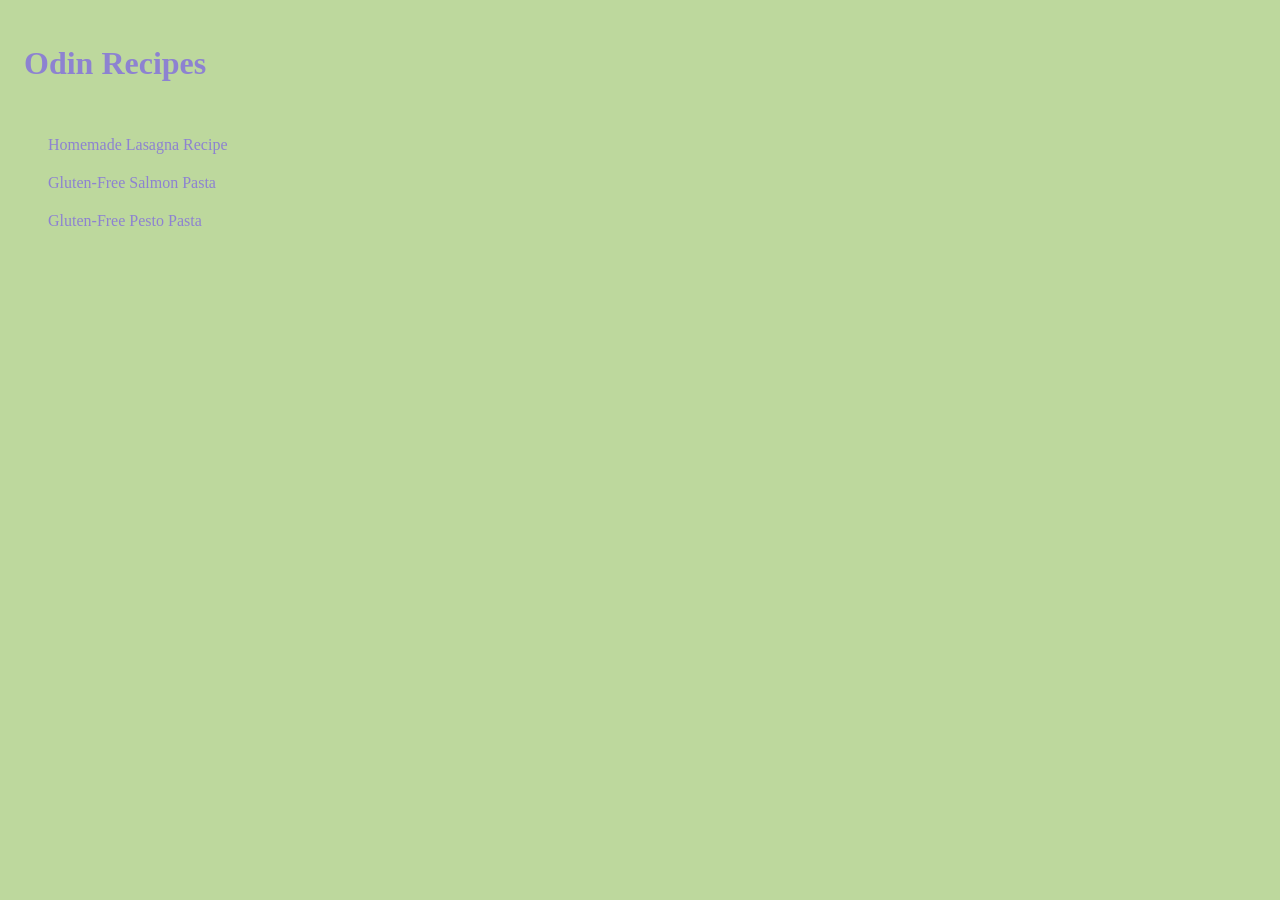
<file: index.html>
<!doctype html>
<html lang="en">
  <head>
    <meta charset="UTF-8" />
    <link rel="stylesheet" href="styles/index.css" />
    <title>Odin Recipes</title>
  </head>

  <body>
    <h1>Odin Recipes</h1>
    <ul>
      <li>
        <a href="./recipes/lasagna.html">Homemade Lasagna Recipe</a>
      </li>
      <li>
        <a href="./recipes/gluten-free-salmon-pasta.html"
          >Gluten-Free Salmon Pasta</a
        >
      </li>
      <li>
        <a href="./recipes/gluten-free-pesto-pasta.html"
          >Gluten-Free Pesto Pasta</a
        >
      </li>
    </ul>
  </body>
</html>
</file>
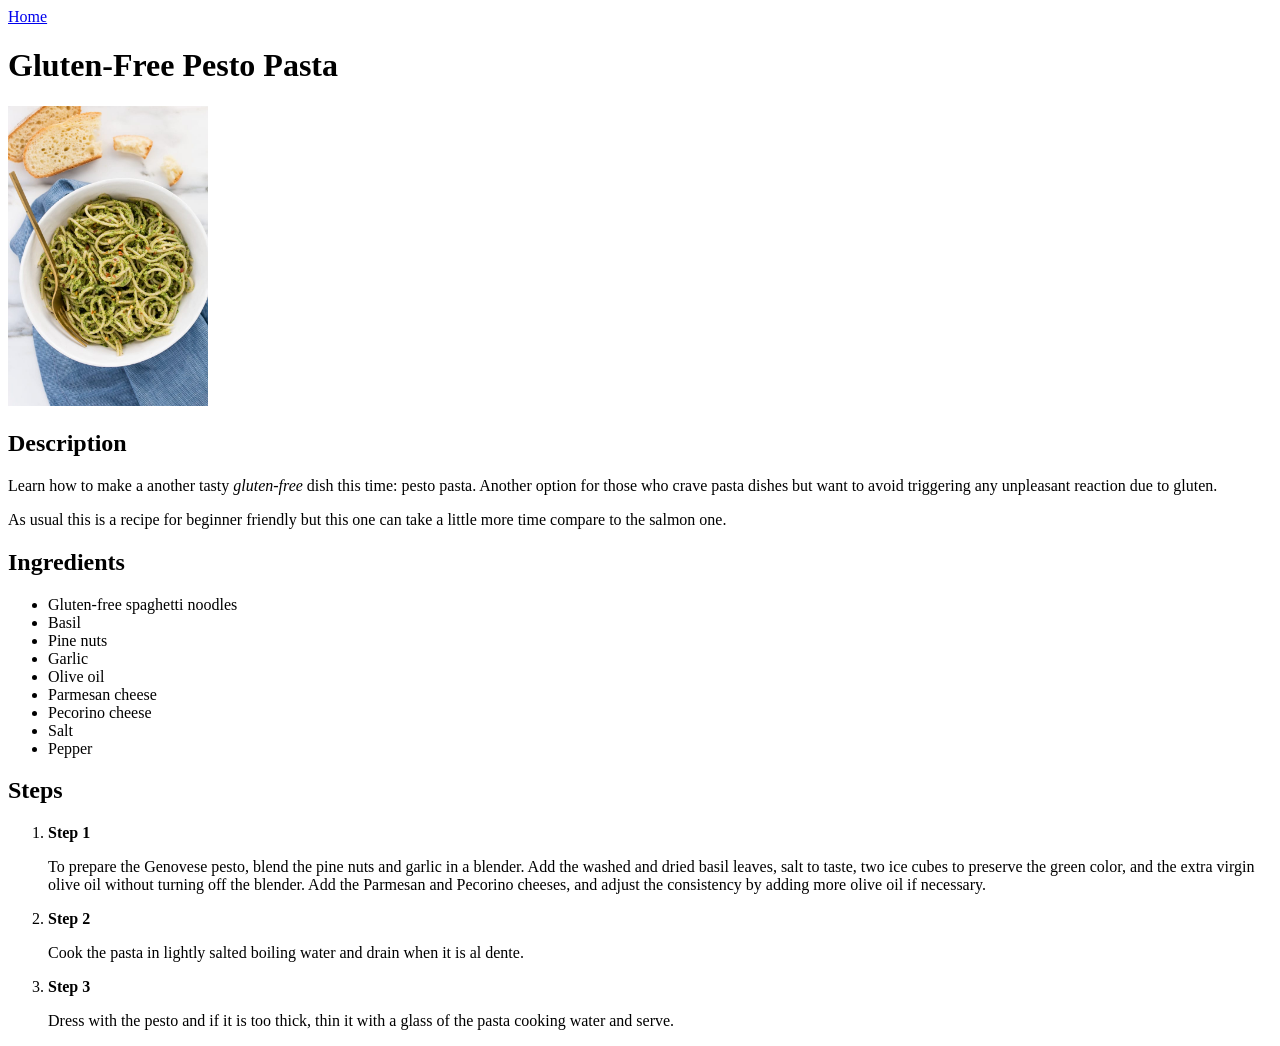
<file: recipes/gluten-free-pesto-pasta.html>
<!DOCTYPE html>
<html lang="en">

<head>
  <meta charset="UTF-8">
  <title>Gluten-Free Pesto Pasta</title>
</head>

<body>
  <a href="../index.html">Home</a>
  <h1>Gluten-Free Pesto Pasta</h1>

  <img src="../images/gluten-free-pesto-pasta.jpg" alt="a picture of pasta noodles with salmon" height="300px"
    width="200px">

  <h2>Description</h2>
  <p>Learn how to make a another tasty <em>gluten-free</em> dish this time: pesto pasta. Another option for those who
    crave pasta dishes but want to avoid triggering any unpleasant reaction due to gluten.</p>
  <p>As usual this is a recipe for beginner friendly but this one can take a little more time compare to the salmon
    one.</p>

  <h2>Ingredients</h2>
  <ul>
    <li>Gluten-free spaghetti noodles</li>
    <li>Basil</li>
    <li>Pine nuts</li>
    <li>Garlic</li>
    <li>Olive oil</li>
    <li>Parmesan cheese</li>
    <li>Pecorino cheese</li>
    <li>Salt</li>
    <li>Pepper</li>
  </ul>

  <h2>Steps</h2>
  <ol>
    <li>
      <p><strong>Step 1</strong></p>
      <p>To prepare the Genovese pesto, blend the pine nuts and garlic in a blender. Add the washed and dried
        basil leaves, salt to taste, two ice cubes to preserve the green color, and the extra virgin olive oil
        without turning off the blender. Add the Parmesan and Pecorino cheeses, and adjust the consistency by
        adding more olive oil if necessary.</p>
    </li>
    <li>
      <p><strong>Step 2</strong></p>
      <p>Cook the pasta in lightly salted boiling water and drain when it is al dente.</p>
    </li>
    <li>
      <p><strong>Step 3</strong></p>
      <p>Dress with the pesto and if it is too thick, thin it with a glass of the pasta cooking water and serve.
      </p>
    </li>
  </ol>
</body>

</html>
</file>
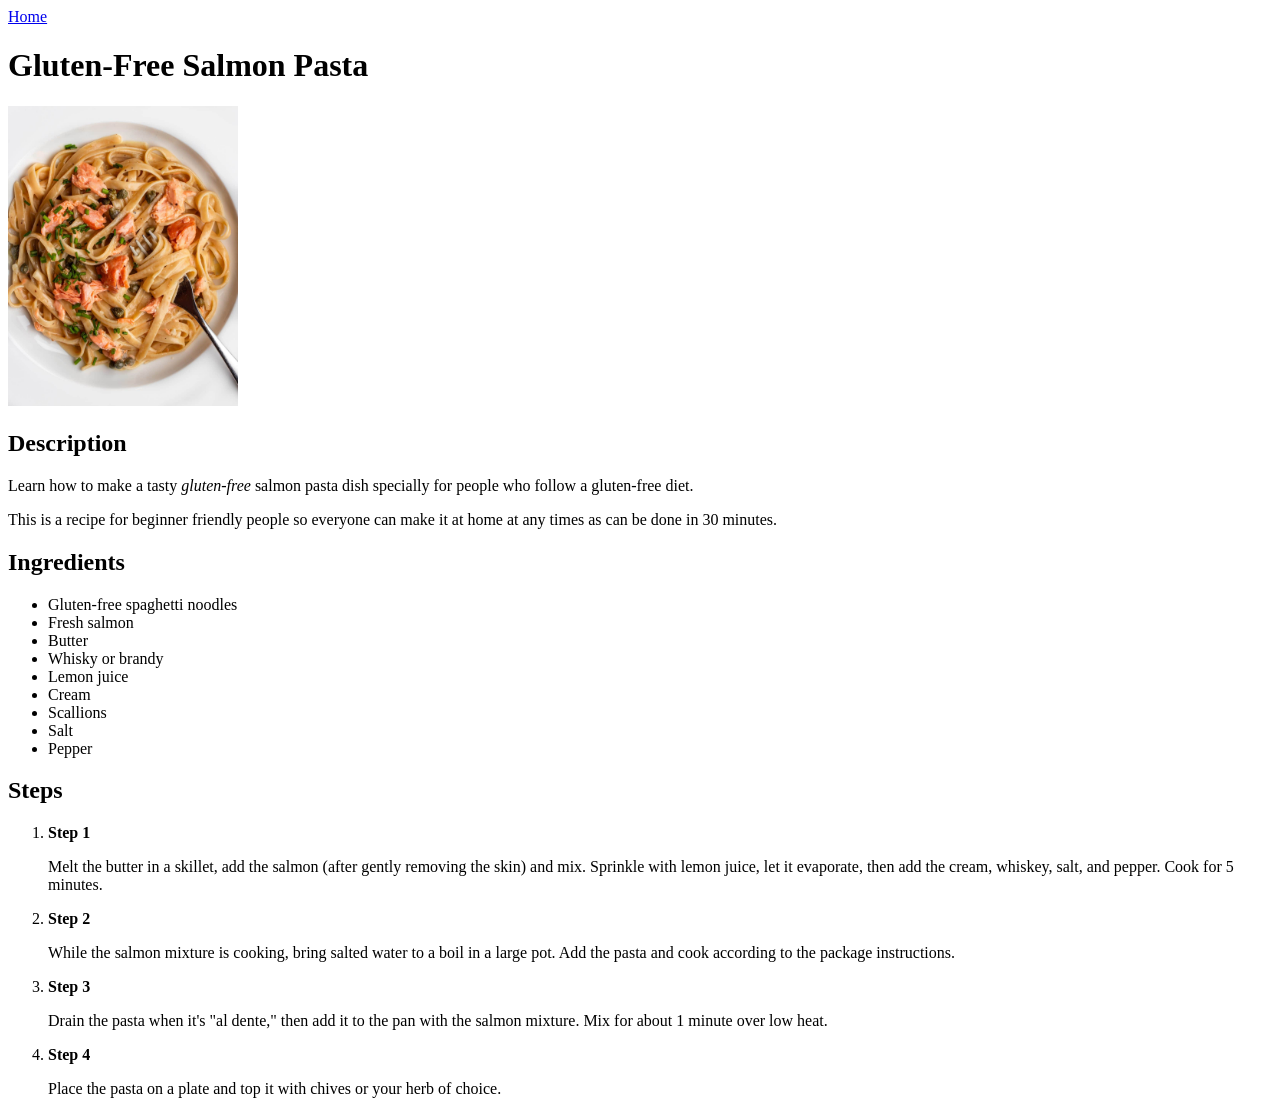
<file: recipes/gluten-free-salmon-pasta.html>
<!DOCTYPE html>
<html lang="en">

<head>
  <meta charset="UTF-8">
  <title>Gluten-Free Salmon Pasta</title>
</head>

<body>
  <a href="../index.html">Home</a>
  <h1>Gluten-Free Salmon Pasta</h1>

  <img src="../images/gluten-free-salmon-pasta.jpg" alt="a picture of pasta noodles with salmon" height="300px"
    width="230px">

  <h2>Description</h2>
  <p>Learn how to make a tasty <em>gluten-free</em> salmon pasta dish specially for people who follow a gluten-free
    diet.</p>
  <p>This is a recipe for beginner friendly people so everyone can make it at home at any times as can be done in 30
    minutes.</p>

  <h2>Ingredients</h2>
  <ul>
    <li>Gluten-free spaghetti noodles</li>
    <li>Fresh salmon</li>
    <li>Butter</li>
    <li>Whisky or brandy</li>
    <li>Lemon juice</li>
    <li>Cream</li>
    <li>Scallions</li>
    <li>Salt</li>
    <li>Pepper</li>
  </ul>

  <h2>Steps</h2>
  <ol>
    <li>
      <p><strong>Step 1</strong></p>
      <p>Melt the butter in a skillet, add the salmon (after gently removing the skin) and mix. Sprinkle with
        lemon juice, let it evaporate, then add the cream, whiskey, salt, and pepper. Cook for 5 minutes.</p>
    </li>
    <li>
      <p><strong>Step 2</strong></p>
      <p>While the salmon mixture is cooking, bring salted water to a boil in a large pot. Add the pasta and cook
        according to the package instructions.</p>
    </li>
    <li>
      <p><strong>Step 3</strong></p>
      <p>Drain the pasta when it's "al dente," then add it to the pan with the salmon mixture. Mix for about 1
        minute over low heat.</p>
    </li>
    <li>
      <p><strong>Step 4</strong></p>
      <p>Place the pasta on a plate and top it with chives or your herb of choice.</p>
    </li>
  </ol>
</body>

</html>
</file>
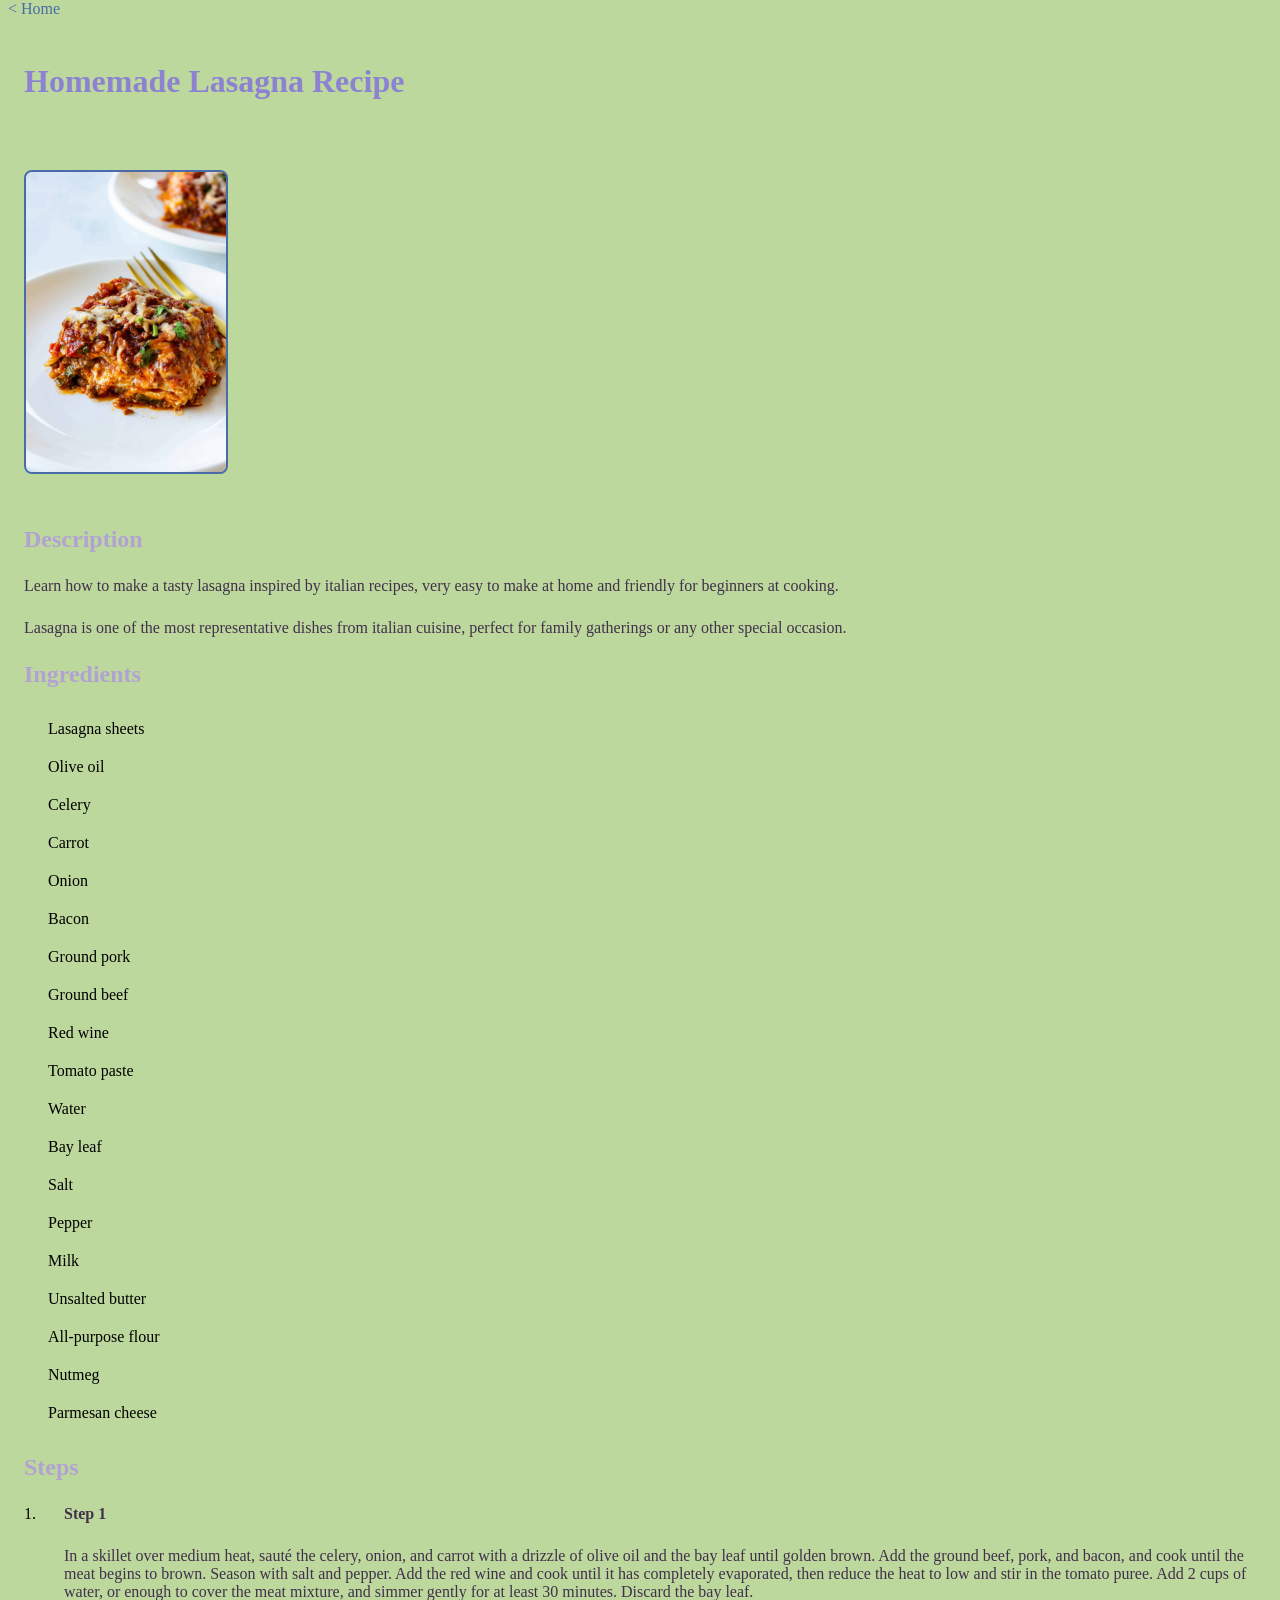
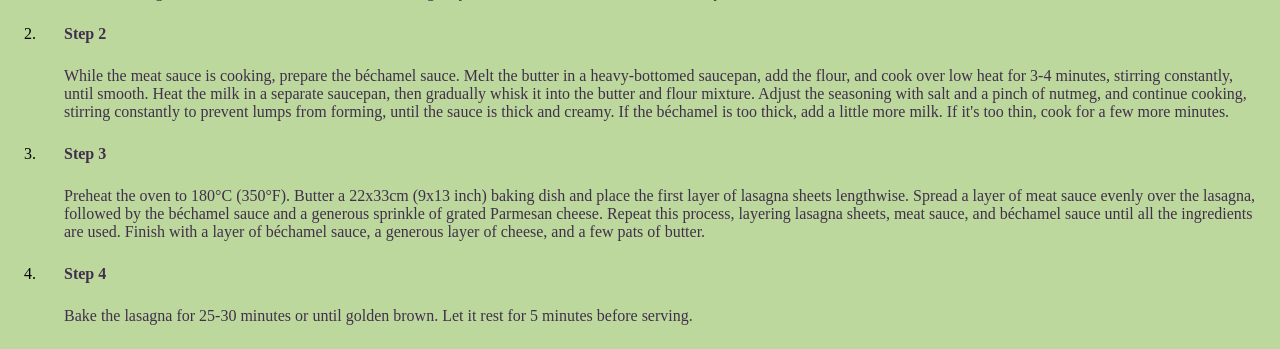
<file: recipes/lasagna.html>
<!DOCTYPE html>
<html lang="en">

<head>
    <meta charset="UTF-8">
    <title>Homemade Lasagna</title>
    <link rel="stylesheet" href="../styles/index.css" />
</head>

<body>
    <a href="../index.html" class="homelink">&lt; Home</a>
    <h1>Homemade Lasagna Recipe</h1>

    <img src="../images/lasagna.jpg" alt="a picture of the finished lasagna" height="300px" width="200px">

    <h2>Description</h2>
    <p>Learn how to make a tasty lasagna inspired by italian recipes, very easy to make at home and friendly for
        beginners at cooking.</p>
    <p>Lasagna is one of the most representative dishes from italian cuisine, perfect for family gatherings or any other
        special occasion.</p>

    <h2>Ingredients</h2>
    <ul>
        <li>Lasagna sheets</li>
        <li>Olive oil</li>
        <li>Celery</li>
        <li>Carrot</li>
        <li>Onion</li>
        <li>Bacon</li>
        <li>Ground pork</li>
        <li>Ground beef</li>
        <li>Red wine</li>
        <li>Tomato paste</li>
        <li>Water</li>
        <li>Bay leaf</li>
        <li>Salt</li>
        <li>Pepper</li>
        <li>Milk</li>
        <li>Unsalted butter</li>
        <li>All-purpose flour</li>
        <li>Nutmeg</li>
        <li>Parmesan cheese</li>
    </ul>

    <h2>Steps</h2>
    <ol>
        <li>
            <p><strong>Step 1</strong></p>
            <p>In a skillet over medium heat, sauté the celery, onion, and carrot with a drizzle of olive oil and the
                bay leaf until golden brown. Add the ground beef, pork, and bacon, and cook until the meat begins to
                brown. Season with salt and pepper. Add the red wine and cook until it has completely evaporated, then
                reduce the heat to low and stir in the tomato puree. Add 2 cups of water, or enough to cover the meat
                mixture, and simmer gently for at least 30 minutes. Discard the bay leaf.</p>
        </li>
        <li>
            <p><strong>Step 2</strong></p>
            <p>While the meat sauce is cooking, prepare the béchamel sauce. Melt the butter in a heavy-bottomed
                saucepan, add the flour, and cook over low heat for 3-4 minutes, stirring constantly, until smooth. Heat
                the milk in a separate saucepan, then gradually whisk it into the butter and flour mixture. Adjust the
                seasoning with salt and a pinch of nutmeg, and continue cooking, stirring constantly to prevent lumps
                from forming, until the sauce is thick and creamy. If the béchamel is too thick, add a little more milk.
                If it's too thin, cook for a few more minutes.</p>
        </li>
        <li>
            <p><strong>Step 3</strong></p>
            <p>Preheat the oven to 180°C (350°F). Butter a 22x33cm (9x13 inch) baking dish and place the first layer of
                lasagna sheets lengthwise. Spread a layer of meat sauce evenly over the lasagna, followed by the
                béchamel sauce and a generous sprinkle of grated Parmesan cheese. Repeat this process, layering lasagna
                sheets, meat sauce, and béchamel sauce until all the ingredients are used. Finish with a layer of
                béchamel sauce, a generous layer of cheese, and a few pats of butter.</p>
        </li>
        <li>
            <p><strong>Step 4</strong></p>
            <p>Bake the lasagna for 25-30 minutes or until golden brown. Let it rest for 5 minutes before serving.</p>
        </li>
    </ol>
</body>

</html>
</file>
<file: styles/index.css>
body {
  margin: 0;
  padding: 0;
  background-color: #BDD89D;
}

h1 {
  color: #8D82D1;
  padding: 24px;
}

ul {
  list-style: none;
}

ul li {
  padding: 8px;
  margin-bottom: 4px;
}

a {
  text-decoration: none;
  color: #8d82d1;
}

a:hover {
  color: white;
}

.homelink {
  color: #496ba7;
  margin: 8px;
}

h2,
p,
img {
  margin: 24px;
}

img {
  border-radius: 8px;
  border: 2px solid #496ba7;
}

h2 {
  color: #B2A2D2;
}

p {
  color: #41304B;
}
</file>
